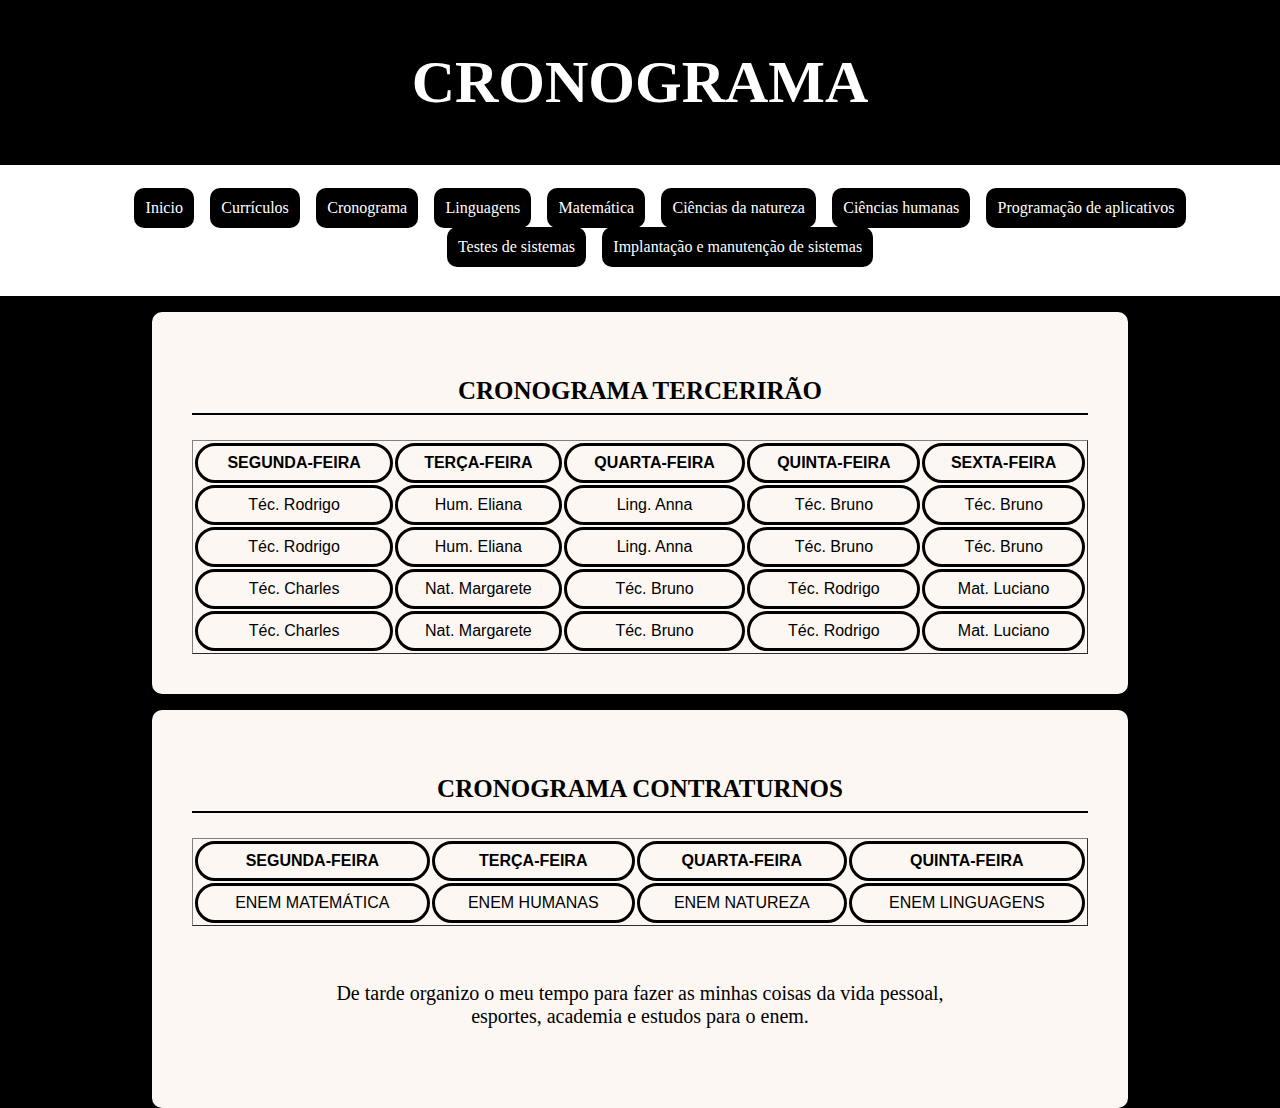
<file: list4.html>
<!DOCTYPE html>
<html lang="pt-br">
<head>
    <meta charset="UTF-8">
    <meta name="viewport" content="width=device-width, initial-scale=1.0">
    <title>Portfolio 2023</title>
    <link rel="stylesheet" href="estilo.css">
</head>
<body onload="list()">
 
 <center>
    <header>
        <h1>CRONOGRAMA </h1>
    </header>
</center>
    <nav>
        <ul>

            <li><a href="./index.html">Inicio</a></li>
            <li><a href="./list9.html">Currículos</a></li>
            <li><a href="./list4.html">Cronograma</a></li>
            <li><a href="./list5.html">Linguagens</a></li>
            <li><a href="./list.html">Matemática</a></li>
            <li><a href="./list2.html">Ciências da natureza</a></li>
            <li><a href="./list3.html">Ciências humanas</a></li>
            <li><a href="./list6.html">Programação de aplicativos</a></li>
            <li><a href="./list7.html">Testes de sistemas</a></li>
            <li><a href="./list8.html">Implantação e manutenção de sistemas</a></li>
   
       
        </ul>
    </nav>


    <center>
        <div class="container">                                             
            <h3>CRONOGRAMA TERCERIRÃO</h3>
           
            <table border="1">
                <tr>
                    <td><b>SEGUNDA-FEIRA</b></td>
                    <td><b>TERÇA-FEIRA</b></td>
                    <td><b>QUARTA-FEIRA</b></td>
                    <td><b>QUINTA-FEIRA</b></td>
                    <td><b>SEXTA-FEIRA</b></td>
                </tr>
                <tr>
                    <td>Téc. Rodrigo</td>
                    <td>Hum. Eliana</td>
                    <td>Ling. Anna</td>
                    <td>Téc. Bruno</td>
                    <td>Téc. Bruno</td>
                </tr>
                <tr>
                    <td>Téc. Rodrigo</td>
                    <td>Hum. Eliana</td>
                    <td>Ling. Anna</td>
                    <td>Téc. Bruno</td>
                    <td>Téc. Bruno</td>
                </tr>
                <tr>
                    <td>Téc. Charles</td>
                    <td>Nat. Margarete</td>
                    <td>Téc. Bruno</td>
                    <td>Téc. Rodrigo</td>
                    <td>Mat. Luciano</td>
                </tr>
                <tr>
                    <td>Téc. Charles</td>
                    <td>Nat. Margarete</td>
                    <td>Téc. Bruno</td>
                    <td>Téc. Rodrigo</td>
                    <td>Mat. Luciano</td>
                </tr>
                
            </table>
      
        </center>

        <div class="container">                                             
            <h3>CRONOGRAMA CONTRATURNOS</h3>
           
            <table border="1">
                <tr>
                    <td><b>SEGUNDA-FEIRA</b></td>
                    <td><b>TERÇA-FEIRA</b></td>
                    <td><b>QUARTA-FEIRA</b></td>
                    <td><b>QUINTA-FEIRA</b></td>
         
                </tr>
                <tr>
                    <td>ENEM MATEMÁTICA</td>
                    <td>ENEM HUMANAS</td>
                    <td>ENEM NATUREZA</td>
                    <td>ENEM LINGUAGENS</td>
                    
                </tr>
          
                
            </table>
        


            <div class="container">
                <center>
                <h7>De tarde organizo o meu tempo para fazer as minhas coisas da vida pessoal, esportes, academia e estudos para o enem.</h7>
            </center>
            </div>


 
   
</body>
</html>
</file>
<file: estilo.css>
body{
    background-color: rgb(0, 0, 0);
    margin: 0;
    font-family: Arial, Helvetica, sans-serif;
  }
  
  
  header{
    background-color: rgb(0, 0, 0);
    padding: 0.5rem;
  }
  
  header h1{
    font-family: Georgia, 'Times New Roman', Times, serif;
    color: rgb(255, 255, 255);
    font-size: 60px;
  }
  
  nav{
    background-color: rgb(255, 255, 255);
    padding: 1rem;
    display: flex;
    text-align: center;
    flex-direction: row;
    align-content: center;
    justify-content: center;
  }
  
  li a{
    color: rgb(255, 255, 255);
    text-decoration: none;
    font-family: Georgia, 'Times New Roman', Times, serif;
    background-color: rgb(0, 0, 0);
    border-radius: 10Px;
    padding: 0.7rem;
  }
  
  li a:hover{
    background-color: rgb(224, 198, 224);
  }
  
  ul li{
    padding: 0.5rem;
    list-style: none;
    margin-top: 5px;
  }
  nav ul{
    padding: 1;
    display: flex;
    flex-wrap: wrap;
    flex-direction: row;
    align-content: center;
    justify-content: center;
    margin-top: 5px;
  }
  
  
  .container{
    margin: auto;
    margin-top: 1rem;
    max-width: 70%;
    background-color: rgb(252, 247, 242);
    padding: 2.5rem;
    display: flex;
    flex-direction: column;
    border-radius: 10PX;
  
  }
  
  h2{
    color: rgb(0, 0, 0);
    font-family: Cambria, Cochin, Georgia, Times, 'Times New Roman', serif;
    text-align: left;
  }
  
  .container h3{
    text-align: center;
    color: navy;
    border-bottom: 2px solid navy;
    padding-bottom: 0.5rem;
  }
  
  
  .container2 {
    margin: auto;
    margin-top: 2rem;
    max-width: 60%;
    background-color: rgb(100, 45, 0);
    padding: 2rem;
    display: flex;
    flex-direction: column;
  }
  
  
  footer{
  color: rgb(255, 255, 255);
    text-align: center;
  }
  th{
    border: 3.5px solid rgb(255, 255, 255);
    background-color: rgb(11, 81, 128);
    border-radius: 25px;
    color: rgb(255, 255, 255);
    padding: 0.5rem;
    font-family: cursive;
  }
  
  td{
    border: 3.5px solid rgb(0, 0, 0);
    border-radius: 25px;
    padding: 0.5rem;
    text-align: center;
  }
  header h2{
    font-family: Georgia, 'Times New Roman', Times, serif;
    color: rgb(0, 0, 0);
    font-size: 50px;
  }
    
    th {
    border: 3.5px solid rgb(255, 255, 255);
    background-color: rgb(30, 41, 102);
    border-radius: 25px;
    color: rgb(255, 255, 255);
    padding: 0.5rem;
    font-family: Cambria, Cochin, Georgia, Times, 'Times New Roman', serif;
  }
  
  .container h3 {
    text-align: center;
    color: rgb(0, 0, 0);
    border-bottom: 2px solid rgb(0, 0, 0);
    padding-bottom: 0.5rem;
    font-family: Cambria, Cochin, Georgia, Times, 'Times New Roman', serif;
    font-size: 25px;
  }
  
  .container3{
    display: flex;
    margin-right: 10px;
  background-color: rgb(255, 255, 255);
    border-radius: 15px;
    padding: 0.7rem;
  }
  
  .container3 h2 {
    display: block;
    text-align: center;
    font-family: Cambria, Cochin, Georgia, Times, 'Times New Roman', serif;
    color: rgb(0, 0, 0);
    padding: 30px;
    font-size: 35px;
  
  
    }
  
    h7{
  
      color: rgb(0, 0, 0);
      font-family: Cambria, Cochin, Georgia, Times, 'Times New Roman', serif;
      font-size: 20px;
    }
  
    h8{
  
      color: rgb(0, 0, 0);
      font-family: Verdana, Geneva, Tahoma, sans-serif;
      font-size: 35px;
      font-weight: bold;
    }
  
  
    h9{
  
      color: rgb(0, 0, 0);
      font-family: Cambria, Cochin, Georgia, Times, 'Times New Roman', serif;
      font-size: 20px;
    }
  
  
    .container4 {
      margin: auto;
      margin-top: 1rem;
      max-width: 80%;
      background-color: bisque;
      padding: 1.5rem;
      display: flex;
      flex-direction: column;
      border-radius: 10PX;
    
    }
  
    .img1 {
  border-radius: 10px;
  
      
    }
  
    .img2 {
      border-radius: 10px;
     
          
        }

        .container0{
          margin: auto;
          margin-top: 1rem;
          max-width: 70%;
          background-color: rgb(255, 255, 255);
          padding: 2.5rem;
          display: flex;
          flex-direction: column;
          border-radius: 10PX;
        
        }
</file>
